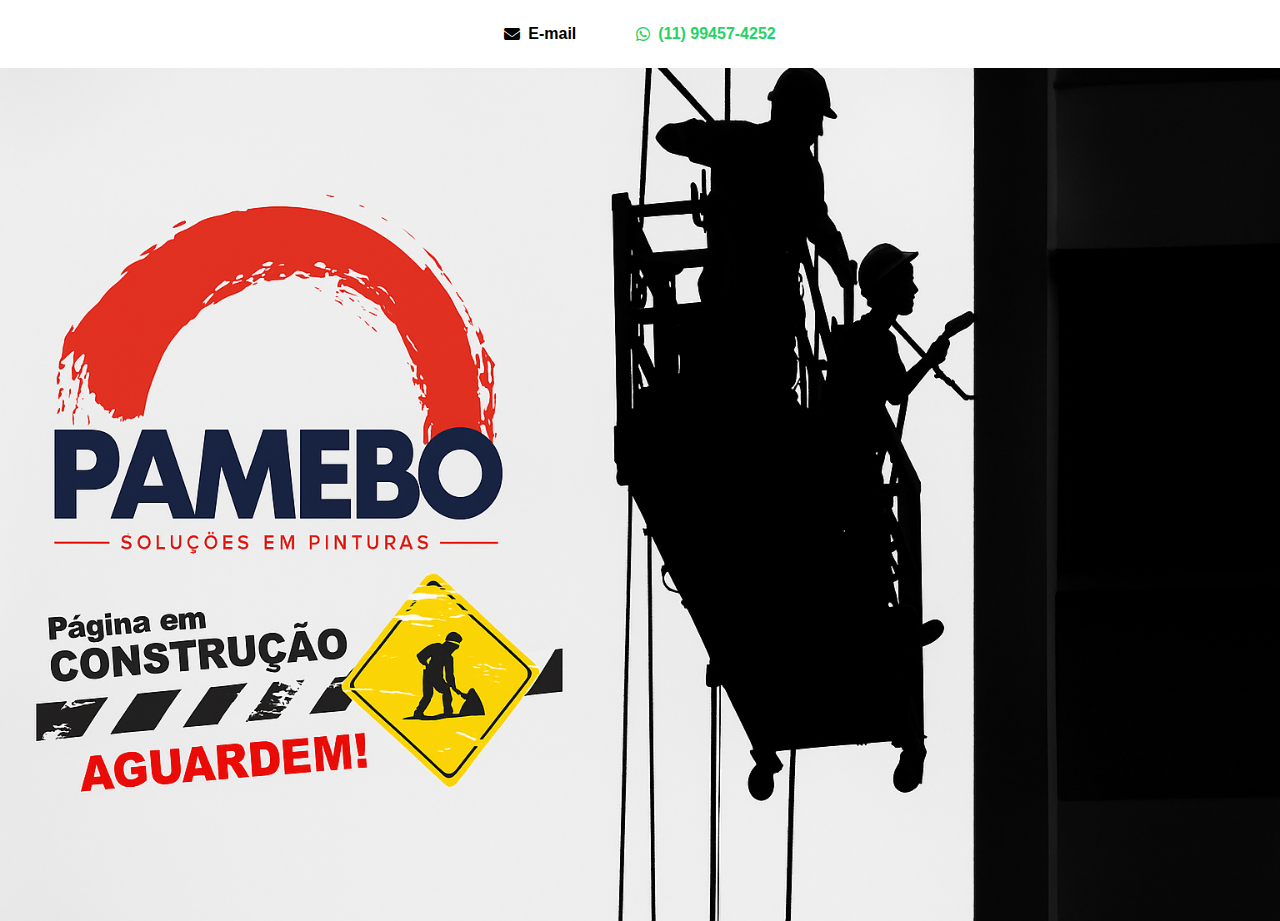
<file: index.html>
<!DOCTYPE html>
<html lang="pt-br">
<head>
    <meta charset="UTF-8">
    <meta name="viewport" content="width=device-width, initial-scale=1.0">
    <title>Pamebo Pinturas</title>
    <link rel="stylesheet" href="style.css">
    <link rel="stylesheet" href="https://cdnjs.cloudflare.com/ajax/libs/font-awesome/6.5.2/css/all.min.css">
    <link rel="icon" type="image/png" href="icone.png">
</head>
<body>

<header>
    <div class="menu-container">
        <a href="mailto:orcamentos@pamebopinturas.com.br" class="email">
            <i class="fas fa-envelope"></i> E-mail
        </a>
        <a href="https://wa.me/5511994574252" target="_blank" class="whatsapp">
            <i class="fab fa-whatsapp"></i> (11) 99457-4252
        </a>
    </div>
</header>
<section class="imagem-destaque">
    <img src="principal.png" alt="Imagem + logo">
</section>

</body>
</html>
</file>
<file: style.css>
body {
    margin: 0;
    font-family: Arial, sans-serif;
}

header {
    background: #ffffff;
    padding: 15px 0;
    box-shadow: 0 2px 4px rgba(0,0,0,0.1);
}

.menu-container {
    display: flex;
    justify-content: center;
    align-items: center;
    gap: 20px;
    flex-wrap: wrap;
}

.menu-container a {
    text-decoration: none;
    padding: 10px 20px;
    border-radius: 10px;
    transition: background 0.3s, color 0.3s;
    display: flex;
    align-items: center;
    gap: 8px;
    font-weight: 600;
}

.menu-container a.email {
    color: #000;
}

.menu-container a.whatsapp {
    color: #25D366;
}

.menu-container a:hover {
    background: #1E2A63;
    color: #fff !important;
}

.menu-container a:hover i {
    color: #fff;
}

@media (max-width: 600px) {
    .menu-container {
        flex-direction: column;
    }
}

.imagem-destaque img {
    width: 100%;
    display: block;
    margin: 0;
    padding: 0;
}
</file>
